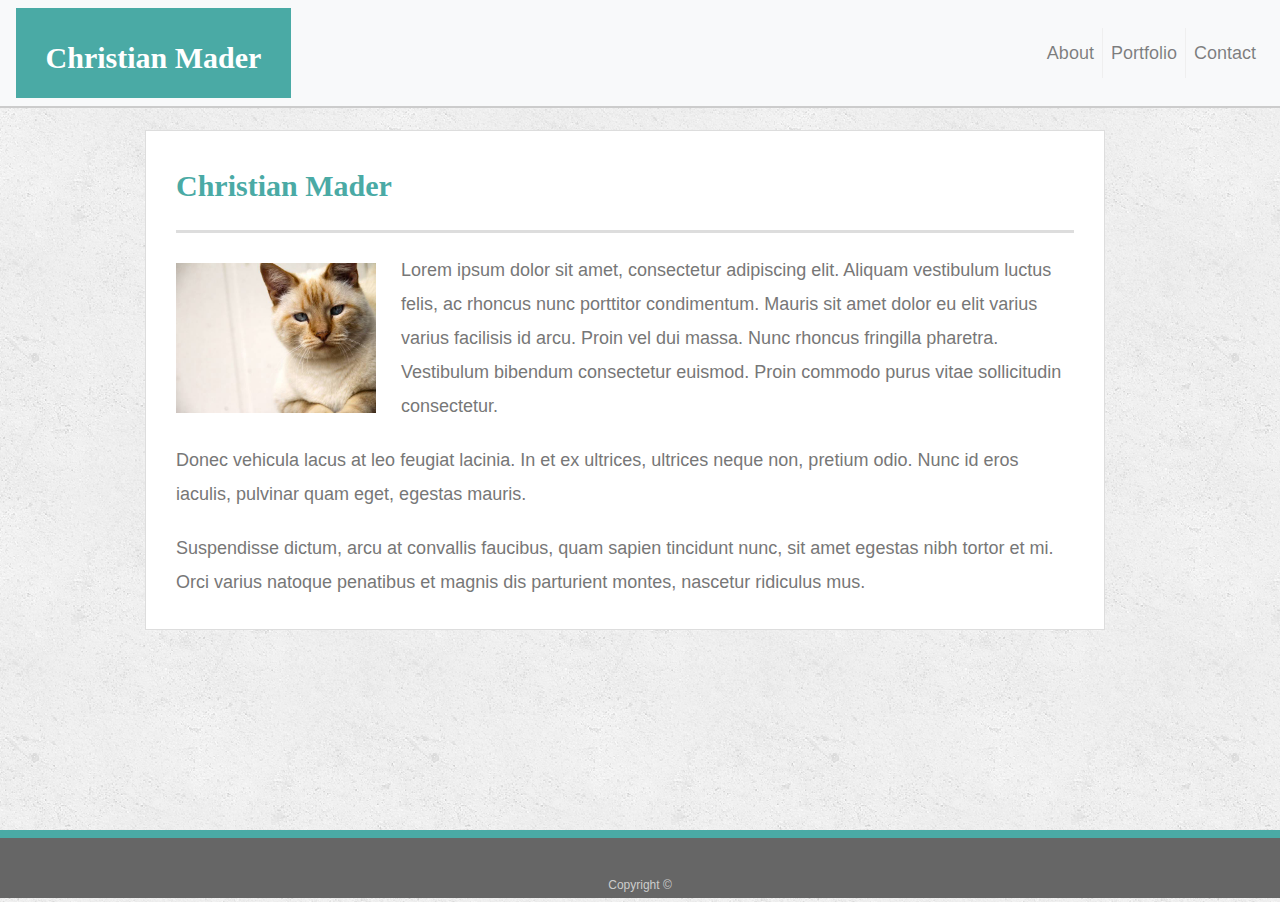
<file: index.html>
<!doctype html>
<html lang="en-us">

<head>
  <meta charset="UTF-8">
  <title>About | Christian</title>
  <link rel="stylesheet" href="https://stackpath.bootstrapcdn.com/bootstrap/4.3.1/css/bootstrap.min.css"
    integrity="sha384-ggOyR0iXCbMQv3Xipma34MD+dH/1fQ784/j6cY/iJTQUOhcWr7x9JvoRxT2MZw1T" crossorigin="anonymous">
  <link rel="stylesheet" type="text/css" href="assets/css/style.css">
</head>

<body>

  <nav class="navbar navbar-expand-sm navbar-light bg-light fixed-top">
    <a id="logo" class="navbar-brand" href="index.html">Christian Mader</a>
    <button class="navbar-toggler" type="button" data-toggle="collapse" data-target="#navbarSupportedContent"
      aria-controls="navbarSupportedContent" aria-expanded="false" aria-label="Toggle navigation">
      <span class="navbar-toggler-icon"></span>
    </button>

    <div class="collapse navbar-collapse" id="navbarSupportedContent">
      <ul class="navbar-nav ml-auto">
        <li class="nav-item">
          <a class="nav-link" href="index.html">About</a>
        </li>
        <li class="nav-item">
          <a class="nav-link bordleft" href="portfolio.html">Portfolio</a>
        </li>
        <li class="nav-item bordleft">
          <a class="nav-link" href="contact.html">Contact</a>
        </li>
      </ul>
    </div>
  </nav>



  <div id="main-container" class="maincontain">
    <div class="row">
      <div class="col-sm-12">
        <section class="main-section">
          <h1>Christian Mader</h1>

          <img src="assets/images/cat.jpg" class="auth-image" alt="Your Name">

          <p>Lorem ipsum dolor sit amet, consectetur adipiscing elit. Aliquam vestibulum luctus felis, ac rhoncus nunc
            porttitor condimentum. Mauris sit amet dolor eu elit varius varius facilisis id arcu. Proin vel dui massa.
            Nunc
            rhoncus fringilla pharetra. Vestibulum bibendum consectetur euismod. Proin commodo purus vitae sollicitudin
            consectetur.</p>

          <p>Donec vehicula lacus at leo feugiat lacinia. In et ex ultrices, ultrices neque non, pretium odio. Nunc id
            eros
            iaculis, pulvinar quam eget, egestas mauris.</p>

          <p>Suspendisse dictum, arcu at convallis faucibus, quam sapien tincidunt nunc, sit amet egestas nibh tortor et
            mi.
            Orci varius natoque penatibus et magnis dis parturient montes, nascetur ridiculus mus.</p>

        </section>
      </div>
    </div>
  </div>

  <footer>
    <div class="container">
      Copyright &copy;
    </div>
  </footer>





  <script src="https://code.jquery.com/jquery-3.2.1.slim.min.js"
    integrity="sha384-KJ3o2DKtIkvYIK3UENzmM7KCkRr/rE9/Qpg6aAZGJwFDMVNA/GpGFF93hXpG5KkN"
    crossorigin="anonymous"></script>
  <script src="https://cdnjs.cloudflare.com/ajax/libs/popper.js/1.12.9/umd/popper.min.js"
    integrity="sha384-ApNbgh9B+Y1QKtv3Rn7W3mgPxhU9K/ScQsAP7hUibX39j7fakFPskvXusvfa0b4Q"
    crossorigin="anonymous"></script>
  <script src="https://maxcdn.bootstrapcdn.com/bootstrap/4.0.0/js/bootstrap.min.js"
    integrity="sha384-JZR6Spejh4U02d8jOt6vLEHfe/JQGiRRSQQxSfFWpi1MquVdAyjUar5+76PVCmYl"
    crossorigin="anonymous"></script>
</body>

</html>
</file>
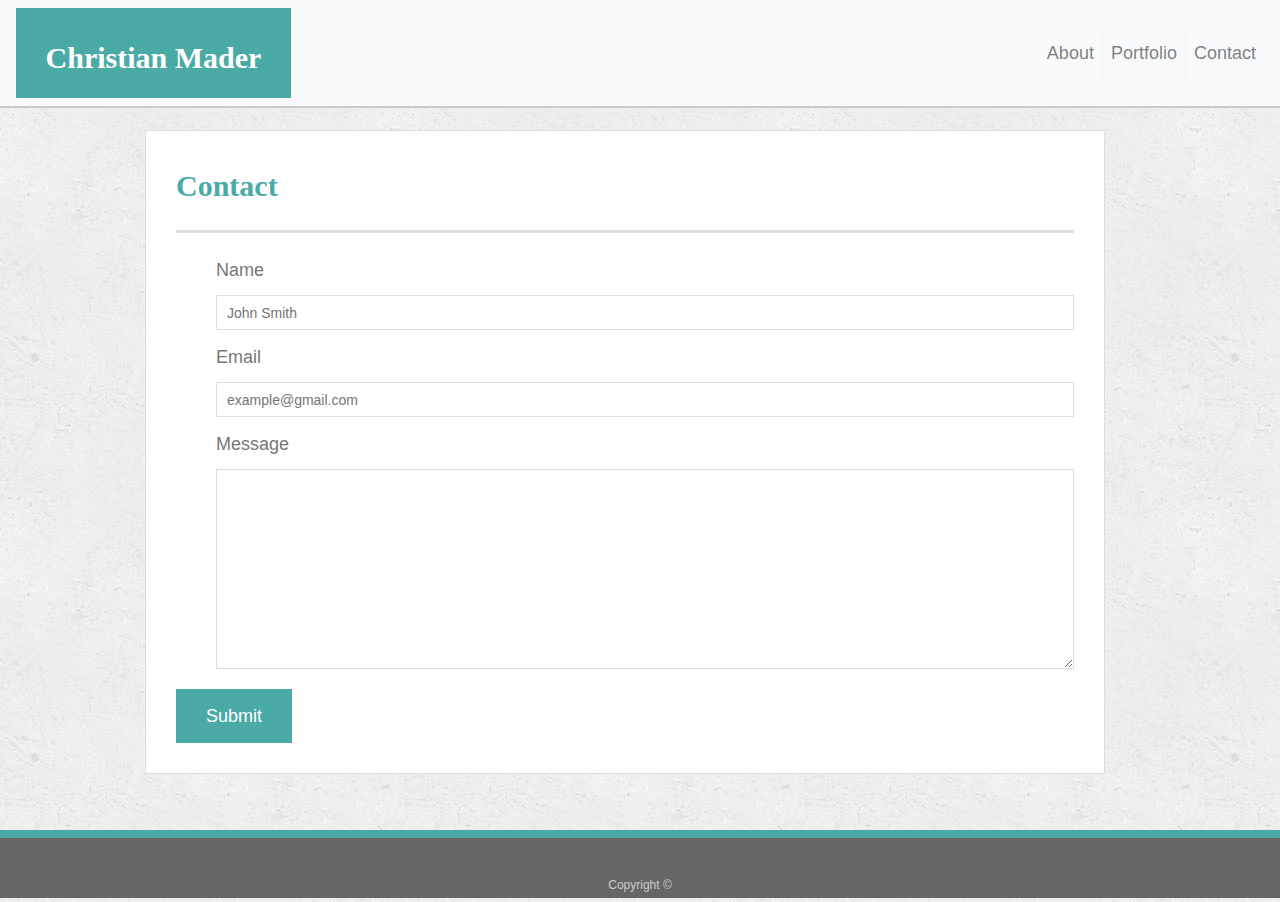
<file: contact.html>
<!doctype html>
<html lang="en-us">

<head>
  <meta charset="UTF-8">
  <title>Contact | Christian</title>
  <link rel="stylesheet" href="https://stackpath.bootstrapcdn.com/bootstrap/4.3.1/css/bootstrap.min.css"
    integrity="sha384-ggOyR0iXCbMQv3Xipma34MD+dH/1fQ784/j6cY/iJTQUOhcWr7x9JvoRxT2MZw1T" crossorigin="anonymous">
  <link rel="stylesheet" type="text/css" href="assets/css/style.css">
</head>

<body>

  <nav class="navbar navbar-expand-sm navbar-light bg-light fixed-top">
    <a id="logo" class="navbar-brand" href="index.html">Christian Mader</a>
    <button class="navbar-toggler" type="button" data-toggle="collapse" data-target="#navbarSupportedContent"
      aria-controls="navbarSupportedContent" aria-expanded="false" aria-label="Toggle navigation">
      <span class="navbar-toggler-icon"></span>
    </button>

    <div class="collapse navbar-collapse" id="navbarSupportedContent">
      <ul class="navbar-nav ml-auto">
        <li class="nav-item">
          <a class="nav-link" href="index.html">About</a>
        </li>
        <li class="nav-item">
          <a class="nav-link bordleft" href="portfolio.html">Portfolio</a>
        </li>
        <li class="nav-item bordleft">
          <a class="nav-link" href="contact.html">Contact</a>
        </li>
      </ul>
    </div>
  </nav>

  <div id="main-container" class="maincontain">
    <div class="row">
      <div class="col-sm-12">
        <section class="main-section">
          <h1>Contact</h1>

          <form id="contact-form">
            <ul>
              <li>
                <label for="name">Name</label>
                <input type="text" id="name" name="name" placeholder="John Smith" required="required">
              </li>
              <li>
                <label for="email">Email</label>
                <input type="email" id="email" name="email" placeholder="example@gmail.com" required="required">
              </li>
              <li>
                <label for="message">Message</label>
                <textarea id="message" name="message" required="required"></textarea>
              </li>
            </ul>
            <input type="submit">
          </form>

        </section>
      </div>
    </div>
  </div>

  <footer>
    <div class="container">
      Copyright &copy;
    </div>
  </footer>




  <script src="https://code.jquery.com/jquery-3.3.1.slim.min.js"
    integrity="sha384-q8i/X+965DzO0rT7abK41JStQIAqVgRVzpbzo5smXKp4YfRvH+8abtTE1Pi6jizo"
    crossorigin="anonymous"></script>
  <script src="https://cdnjs.cloudflare.com/ajax/libs/popper.js/1.14.7/umd/popper.min.js"
    integrity="sha384-UO2eT0CpHqdSJQ6hJty5KVphtPhzWj9WO1clHTMGa3JDZwrnQq4sF86dIHNDz0W1"
    crossorigin="anonymous"></script>
  <script src="https://stackpath.bootstrapcdn.com/bootstrap/4.3.1/js/bootstrap.min.js"
    integrity="sha384-JjSmVgyd0p3pXB1rRibZUAYoIIy6OrQ6VrjIEaFf/nJGzIxFDsf4x0xIM+B07jRM"
    crossorigin="anonymous"></script>
</body>

</html>
</file>
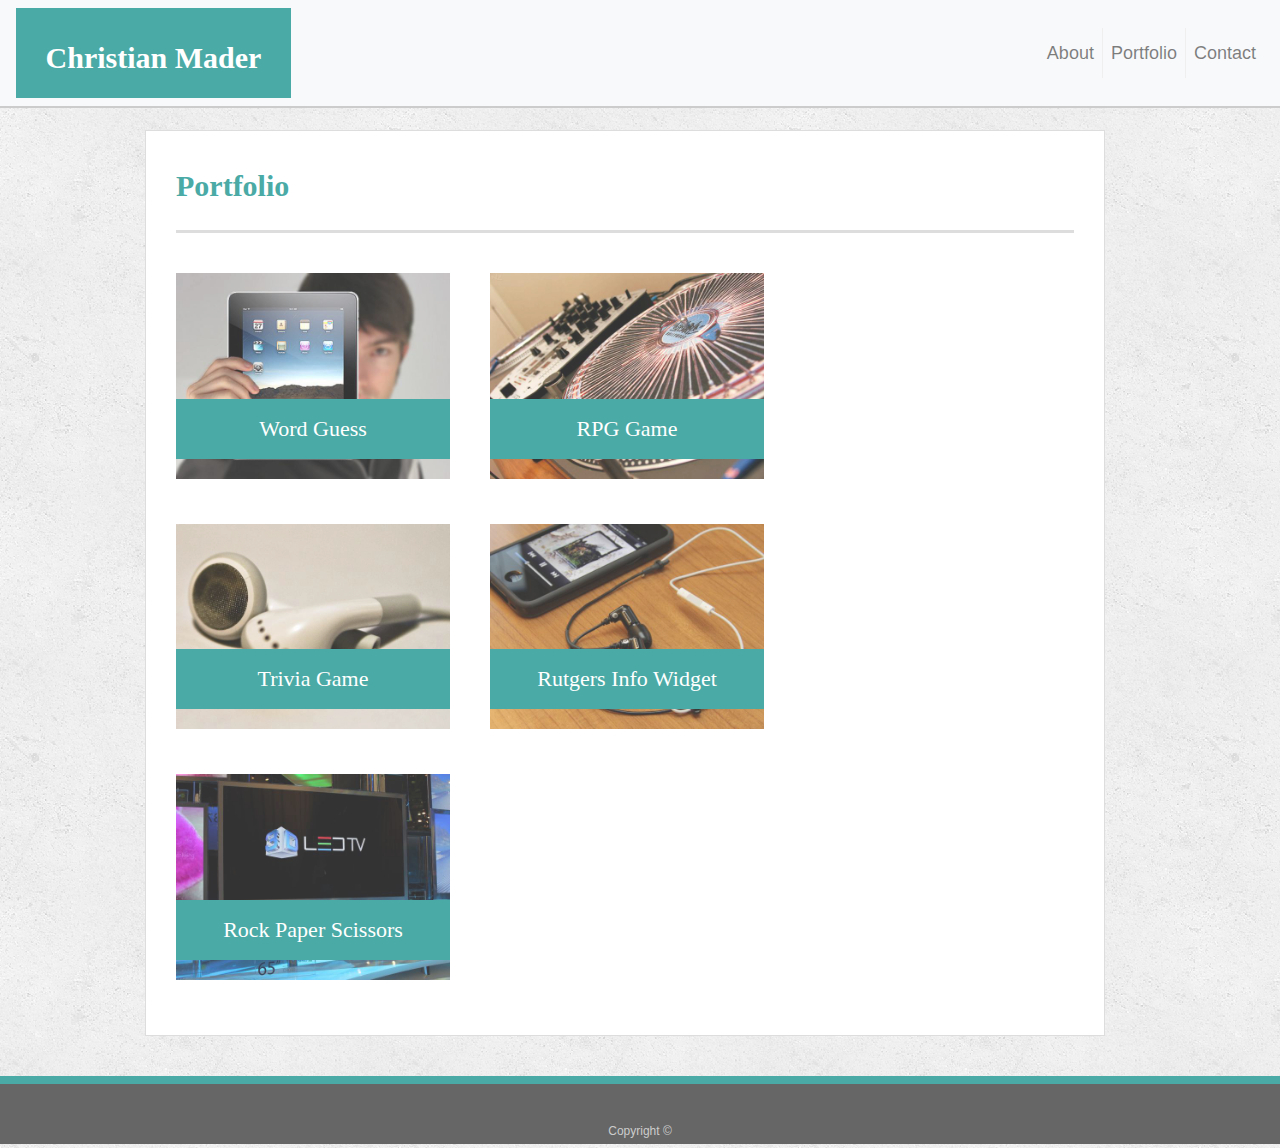
<file: portfolio.html>
<!doctype html>
<html lang="en-us">

<head>
  <meta charset="UTF-8">
  <title>Portfolio | Christian </title>
  <link rel="stylesheet" href="https://stackpath.bootstrapcdn.com/bootstrap/4.3.1/css/bootstrap.min.css"
    integrity="sha384-ggOyR0iXCbMQv3Xipma34MD+dH/1fQ784/j6cY/iJTQUOhcWr7x9JvoRxT2MZw1T" crossorigin="anonymous">
  <link rel="stylesheet" type="text/css" href="assets/css/style.css">
</head>

<body>

  <nav class="navbar navbar-expand-sm navbar-light bg-light fixed-top">
    <a id="logo" class="navbar-brand" href="#">Christian Mader</a>
    <button class="navbar-toggler" type="button" data-toggle="collapse" data-target="#navbarSupportedContent"
      aria-controls="navbarSupportedContent" aria-expanded="false" aria-label="Toggle navigation">
      <span class="navbar-toggler-icon"></span>
    </button>

    <div class="collapse navbar-collapse" id="navbarSupportedContent">
      <ul class="navbar-nav ml-auto">
        <li class="nav-item">
          <a class="nav-link" href="index.html">About</a>
        </li>
        <li class="nav-item">
          <a class="nav-link bordleft" href="portfolio.html">Portfolio</a>
        </li>
        <li class="nav-item bordleft">
          <a class="nav-link" href="contact.html">Contact</a>
        </li>
      </ul>
    </div>
  </nav>




  <div id="main-container" class="maincontain">
    <div class="row">
      <div class="col-sm-12">
        <section class="main-section">
          <h1>Portfolio</h1>

          <div class="work">
            <img src="assets/images/technics-q-c-640-480-1.jpg" alt="Word Guess">

            <h3>Word Guess</h3>
          </div>
          <div class="work">
            <img src="assets/images/technics-q-c-640-480-2.jpg" alt="RPG Game">

            <h3>RPG Game</h3>
          </div>
          <div class="work">
            <img src="assets/images/technics-q-c-640-480-5.jpg" alt="Trivia Game">

            <h3>Trivia Game</h3>
          </div>
          <div class="work">
            <img src="assets/images/technics-q-c-640-480-7.jpg" alt="Rutgers Info Widget">

            <h3>Rutgers Info Widget</h3>
          </div>
          <div class="work">
            <img src="assets/images/technics-q-c-640-480-9.jpg" alt="Rock Paper Scissors">

            <h3>Rock Paper Scissors</h3>
          </div>

        </section>
      </div>
    </div>
  </div>

  <footer>
    <div class="container">
      Copyright &copy;
    </div>
  </footer>



  <script src="https://code.jquery.com/jquery-3.3.1.slim.min.js"
    integrity="sha384-q8i/X+965DzO0rT7abK41JStQIAqVgRVzpbzo5smXKp4YfRvH+8abtTE1Pi6jizo"
    crossorigin="anonymous"></script>
  <script src="https://cdnjs.cloudflare.com/ajax/libs/popper.js/1.14.7/umd/popper.min.js"
    integrity="sha384-UO2eT0CpHqdSJQ6hJty5KVphtPhzWj9WO1clHTMGa3JDZwrnQq4sF86dIHNDz0W1"
    crossorigin="anonymous"></script>
  <script src="https://stackpath.bootstrapcdn.com/bootstrap/4.3.1/js/bootstrap.min.js"
    integrity="sha384-JjSmVgyd0p3pXB1rRibZUAYoIIy6OrQ6VrjIEaFf/nJGzIxFDsf4x0xIM+B07jRM"
    crossorigin="anonymous"></script>
</body>

</html>
</file>
<file: assets/css/style.css>
body {
  font-family: Arial, "Helvetica Neue", Helvetica, sans-serif;
  font-size: 18px;
  line-height: 34px;
  color: #777777;
  background: url("../images/concrete_seamless.png");
}

* {
  box-sizing: border-box;
}

/* general */

.container {
  width: 100%;
  max-width: 960px;
  margin: 0 auto;
  clear: both;
}

h1,
h2,
h3,
p {
  margin-bottom: 20px;
}

p:last-child {
  margin-bottom: 0;
}

h1,
h2,
h3 {
  font-family: Georgia, Times, "Times New Roman", serif;
  font-weight: 700;
  color: #4aaaa5;
}

h1 {
  padding-bottom: 20px;
  font-size: 30px;
  line-height: 49px;
  border-bottom: 3px solid #dddddd;
}

h2,
h3 {
  font-size: 22px;
}

/* header */

.navbar {
  position: fixed;
  z-index: 99;
  width: 100%;
  margin: 0 0 30px;
  overflow: auto;
  color: #ffffff;
  background: #ffffff;
  border-bottom: 2px solid #cccccc;
}

#logo {
  float: left;
  width: 275px;
  height: 90px;
  font-family: Georgia, Times, "Times New Roman", serif;
  font-size: 30px;
  font-weight: 700;
  line-height: 90px;
  color: #ffffff;
  text-align: center;
  text-decoration: none;
  background: #4aaaa5;
}

nav {
  /* float: right; */ 
  margin-top: 25px;
}




/* footer */

footer {
  padding: 30px 0;
  clear: both;
  font-size: 12px;
  color: #ffffff;
  color: #cccccc;
  text-align: center;
  background: #666666;
  border-top: 8px solid #4aaaa5;
  height: 50px;
}

h3, h2 {
  padding-bottom: 20px;
  margin-bottom: 15px;
  line-height: 22px;
  border-bottom: 2px solid #eeeeee;
}

/* main */
.maincontain {
  max-width: 960px;
  margin: 0 auto; 
}

#main-container {
  padding-top: 130px;
  min-height: calc(100vh - 70px);
}

.main-section {
  float: left;
  width: 100%;
  max-width: 960px;
  padding: 30px;
  margin: 0 0 40px;
  background: #ffffff;
  border: 1px solid #dddddd;
}

/* portfolio page */

.work {
  position: relative;
  float: left;
  width: 274px;
  margin: 20px 0 25px;
  overflow: auto;
}

.work:nth-child(even) {
  margin-right: 40px;
}

.work img {
  width: 100%;
  border: 0 none;
  opacity: 0.8;
}

.work h3 {
  position: absolute;
  bottom: 20px;
  width: 100%;
  padding: 15px;
  margin-bottom: 0;
  font-weight: 300;
  line-height: 30px;
  color: #ffffff;
  text-align: center;
  background: #4aaaa5;
  border-bottom: 0;
}

.auth-image {
  float: left;
  width: 200px;
  height: 200px; 
  height: auto;
  margin-top: 10px;
  margin-right: 25px;
}

/* contact page */

#contact-form ul {
  margin-bottom: 20px;
}

#contact-form li {
  margin-bottom: 10px;
}

label,
input[type=text],
input[type=email],
textarea {
  display: block;
  width: 100%;
}

input[type=text],
input[type=email],
textarea {
  height: 35px;
  padding: 0 10px;
  font-size: 14px;
  border: 1px solid #dddddd;
}

textarea {
  height: 200px;
}

input[type=submit] {
  padding: 10px 30px;
  font-size: 18px;
  color: #ffffff;
  cursor: pointer;
  background: #4aaaa5;
  border: 0 none;
}

.navbar-custom {
  background-color: #ffffff
}

.bordleft {
  border-left: 1px solid #efefef; 
}

.col-sm-12 {
  padding-right: 0; 
  padding-left: 0; 
}

ul {
  list-style: none; 
}
</file>
